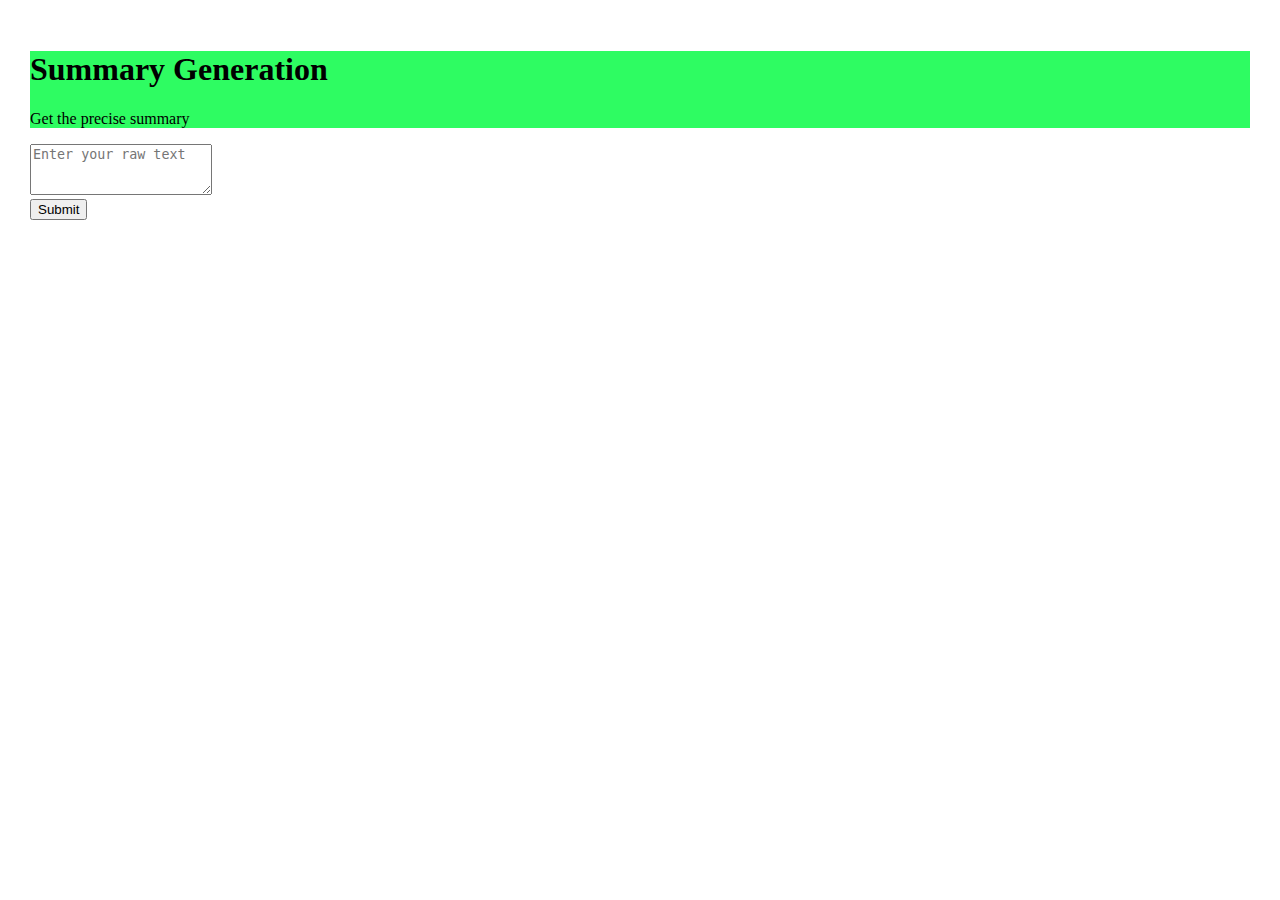
<file: templates/index.html>
<!DOCTYPE html>
<html lang="en">

<head>
    <meta charset="UTF-8">
    <meta name="viewport" content="width=device-width, initial-scale=1.0">
    <title>Summary Generation</title>
    <link href="https://cdn.jsdelivr.net/npm/bootstrap@5.0.2/dist/css/bootstrap.min.css" rel="stylesheet"
        integrity="sha384-EVSTQN3/azprG1Anm3QDgpJLIm9Nao0Yz1ztcQTwFspd3yD65VohhpuuCOmLASjC" crossorigin="anonymous">
    <link rel="stylesheet" href="/static/styles.css" />
</head>

<body>
    <div class="jumbotron jumbotron-fluid">
        <div class="container">
            <h1 class="display-4">Summary Generation</h1>
            <p class="lead">Get the precise summary</p>
        </div>
    </div>
    <form action="/analyze" method="POST">
        <textarea name="rawtext" class="form-control" rows="3" placeholder="Enter your raw text"></textarea>
        <br>
        <button class="btn btn-primary" type="submit">Submit</button>
    </form>



    <form action="" method="" <script src="https://cdn.jsdelivr.net/npm/@popperjs/core@2.9.2/dist/umd/popper.min.js"
        integrity="sha384-IQsoLXl5PILFhosVNubq5LC7Qb9DXgDA9i+tQ8Zj3iwWAwPtgFTxbJ8NT4GN1R8p" crossorigin="anonymous">
        </script>
        <script src="https://cdn.jsdelivr.net/npm/bootstrap@5.0.2/dist/js/bootstrap.min.js"
            integrity="sha384-cVKIPhGWiC2Al4u+LWgxfKTRIcfu0JTxR+EQDz/bgldoEyl4H0zUF0QKbrJ0EcQF"
            crossorigin="anonymous"></script>
        <script src="https://cdn.jsdelivr.net/npm/bootstrap@5.0.2/dist/js/bootstrap.bundle.min.js"
            integrity="sha384-MrcW6ZMFYlzcLA8Nl+NtUVF0sA7MsXsP1UyJoMp4YLEuNSfAP+JcXn/tWtIaxVXM"
            crossorigin="anonymous"></script>
</body>

</html>
</file>
<file: static/styles.css>
.jumbotron {
    background-color: rgb(46, 252, 98);
}

.original_title {
    background-color: rgb(255, 152, 114);
    font-size: 20px;
    font-weight: bold;
    padding: 2px;
    display: flex;
    justify-content: center;
}

.summary_title {
    background-color: rgb(227, 248, 194);
    font-size: 20px;
    font-weight: bold;
    padding: 2px;
    display: flex;
    justify-content: center;
}

.srt {
    display: flex;
    flex-direction: row;
}

.orignalTxt {
    background-color: rgb(255, 152, 114);
    padding: 20px;
}

.summaryTxt {
    background-color: rgb(227, 248, 194);
    padding: 20px;
    margin-left: 10px;
}

.heading {
    font-weight: bold;
    display: flex;
    justify-content: center;
}

body {
    margin: 20px;
    padding: 10px;
}
</file>
